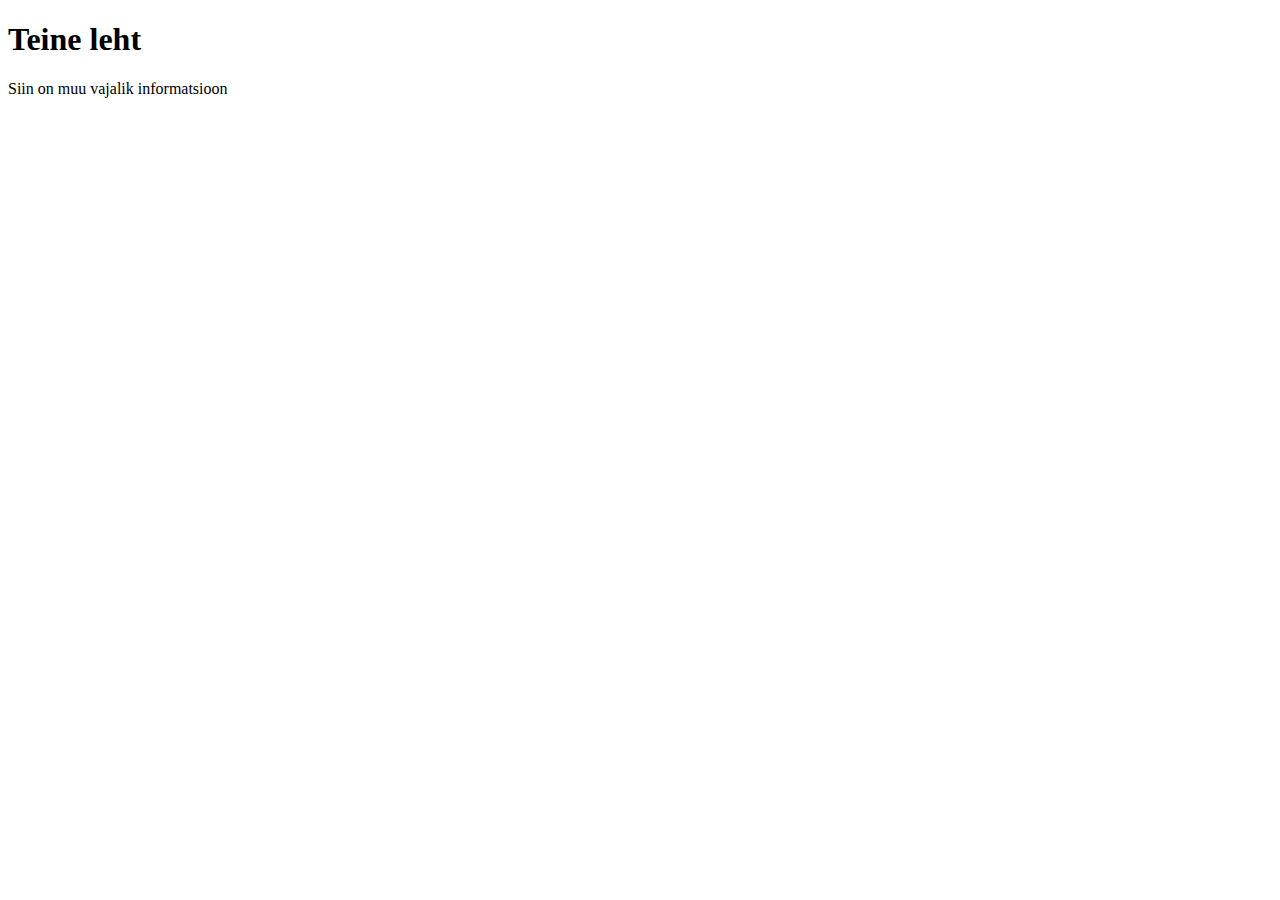
<file: leht/leht2.html>
<!DOCTYPE html>
<html lang="en">
<head>
    <link rel="stylesheet" href="style.css">
    <meta charset="UTF-8">
    <meta name="viewport" content="width=device-width, initial-scale=1.0">
    <title>leht2</title>
</head>
<body>
<h1>Teine leht</h1>
<p>Siin on muu vajalik informatsioon</p>

</body>
</html>
</file>
<file: leht/style.css>
.tekst {
    font-family: 'Lucida Sans', 'Lucida Sans Regular', 'Lucida Grande', 'Lucida Sans Unicode', Geneva, Verdana, sans-serif;
    background-color: brown;
}
.pilt {
    border: 40px rgb(0, 0, 0);
    padding: 20px;
    display: inline-block;
    border-radius: 5px;
}
</file>
